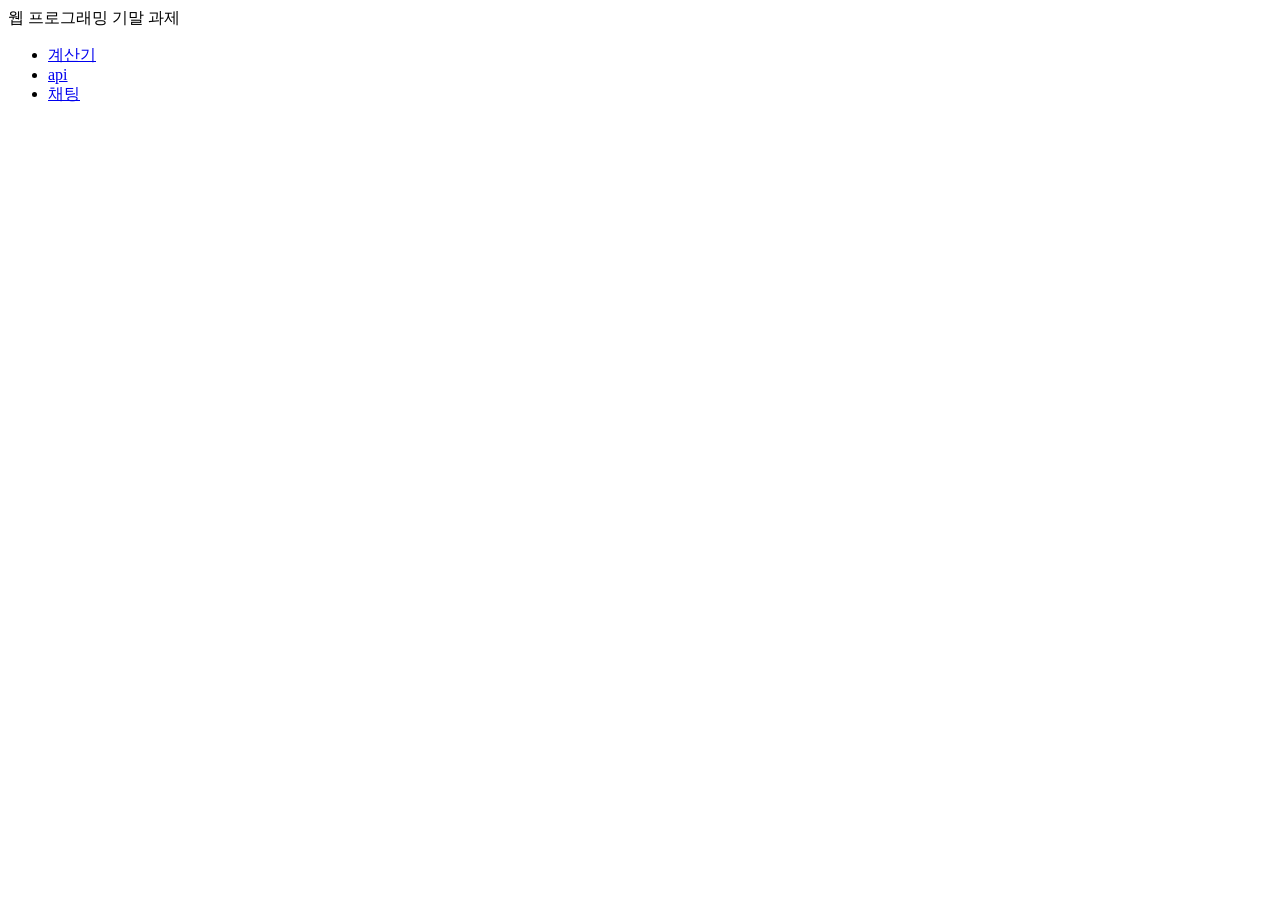
<file: index.html>
<!DOCTYPE html>
<html lang="en">
<head>
  <meta charset="UTF-8">
  <meta http-equiv="X-UA-Compatible" content="IE=edge">
  <meta name="viewport" content="width=device-width, initial-scale=1.0">
  <title>Document</title>
</head>
<body>
  <div>웹 프로그래밍 기말 과제</div>
  <ul>
    <li><a href="calc/calc.html">계산기</a></li>
    <li><a href="api/api.html">api</a></li>
    <li><a href="chat/chat.html">채팅</a></li>
  </ul>
</body>
</html>
</file>
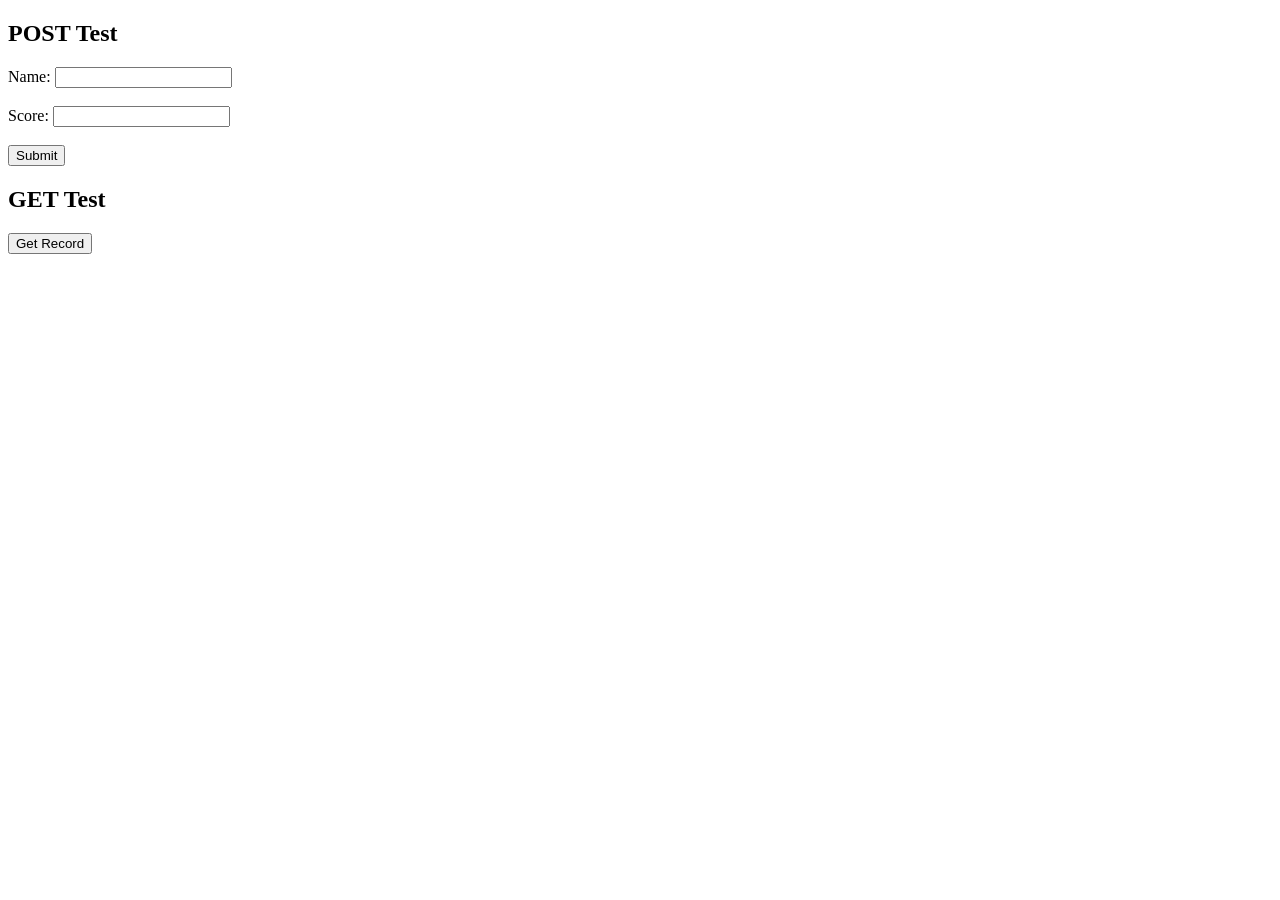
<file: api/api.html>
<!DOCTYPE html>
<html lang="en">
<head>
  <meta charset="UTF-8">
  <meta http-equiv="X-UA-Compatible" content="IE=edge">
  <meta name="viewport" content="width=device-width, initial-scale=1.0">
  <title>API 과제</title>
</head>
<body>
  <div id="app"></div>
    
  <!-- 과제는 여기서 부터 -->
  <h2>POST Test</h2>
  <form id="postForm">
      <label for="name">Name:</label>
      <input type="text" id="name" name="name" required><br><br>
      <label for="score">Score:</label>
      <input type="number" id="score" name="score" required><br><br>
      <input type="submit" value="Submit">
  </form>
  
  <h2>GET Test</h2>
  <button id="getRequest">Get Record</button>
  
  <!-- 결과를 보여줄 단일 태그 -->
  <p id="result"></p>


  <script src="api.js"></script>
</body>
</html>
</file>
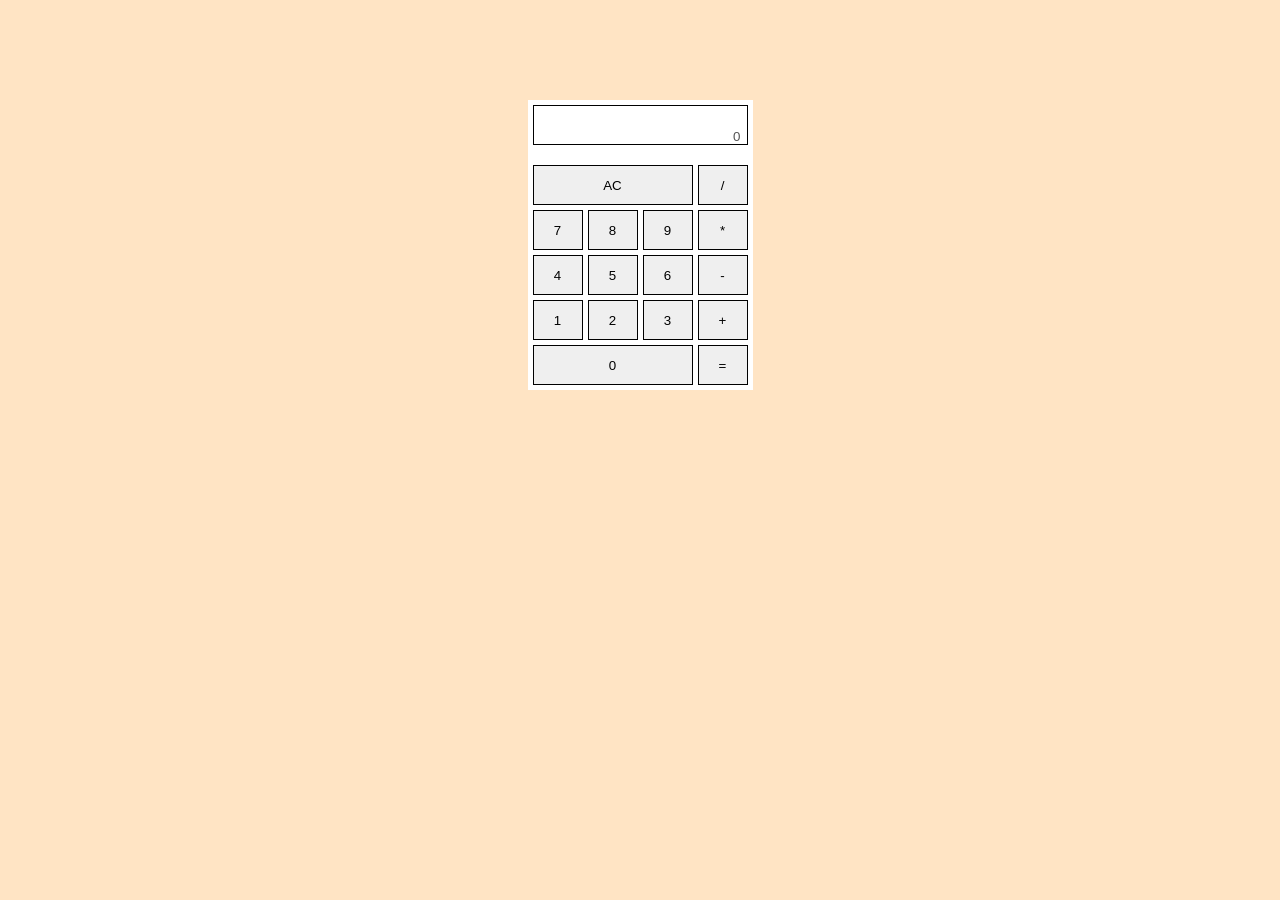
<file: calc/calc.html>
<!DOCTYPE html>
<html lang="ko">
  <head>
    <title>Document</title>
    <link rel="stylesheet" href="calc.css" />
  </head>
  <body>
    <div class="calc">
      <div id="input">
        <label id="preValue"></label>
        <input id="result" type="string" disabled="true" />
      </div>
      <div id="buttons">
        <button id="AC">AC</button>
        <button id="per">/</button>
        <button id="n7">7</button>
        <button id="n8">8</button>
        <button id="n9">9</button>
        <button id="mul">*</button>
        <button id="n4">4</button>
        <button id="n5">5</button>
        <button id="n6">6</button>
        <button id="minus">-</button>
        <button id="n1">1</button>
        <button id="n2">2</button>
        <button id="n3">3</button>
        <button id="plus">+</button>
        <button id="n0">0</button>
        <button id="eq">=</button>
      </div>
    </div>
    <script src="./calc.js"></script>
  </body>
</html>
</file>
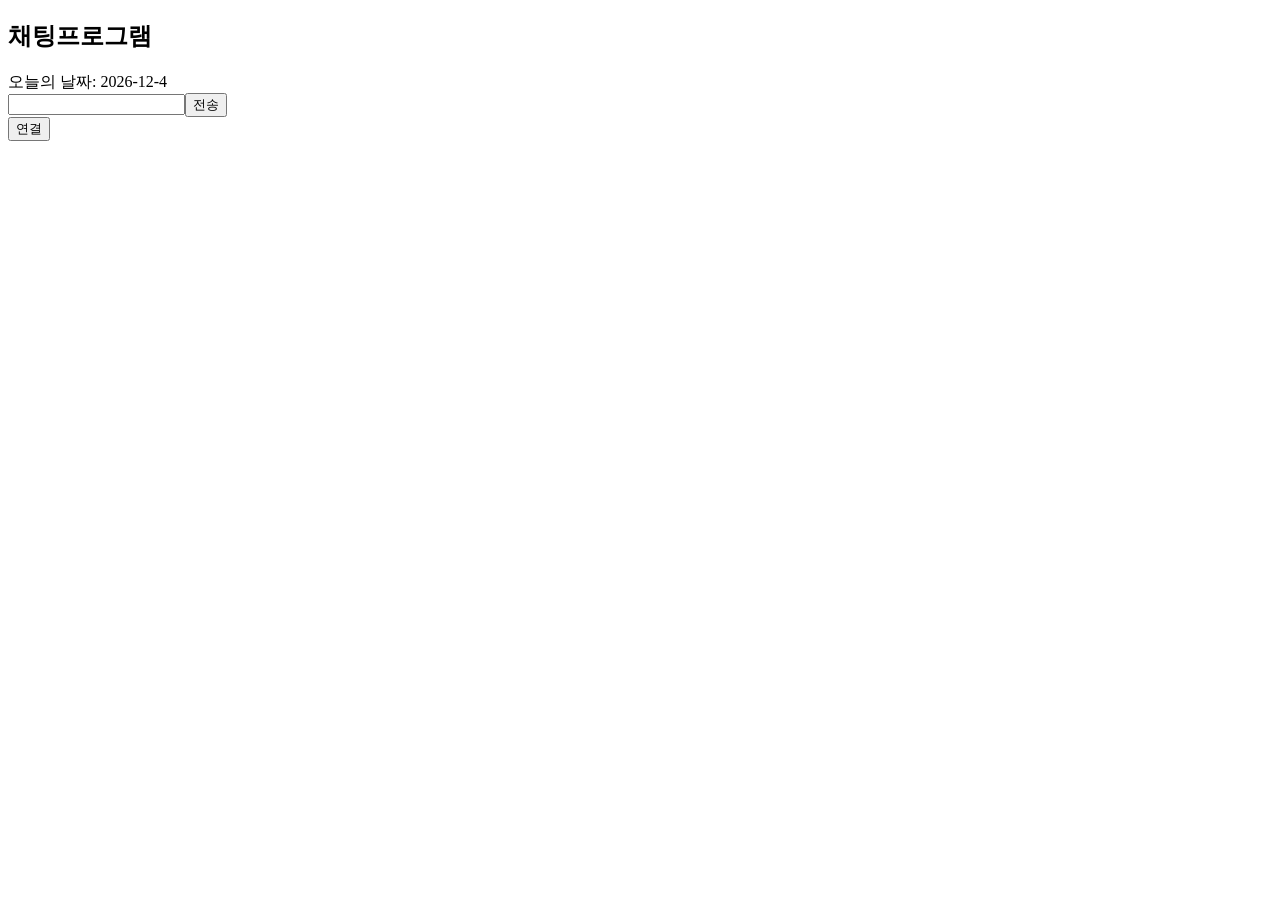
<file: chat/chat.html>
<!DOCTYPE html>
<html lang="en">
<head>
  <meta charset="UTF-8">
  <meta http-equiv="X-UA-Compatible" content="IE=edge">
  <meta name="viewport" content="width=device-width, initial-scale=1.0">
  <title>채팅과제</title>
  <h2>채팅프로그램</h2>
</head>
<body>
  
  <div id="app">
    
  </div>
  <script src="https://cdn.socket.io/4.0.0/socket.io.min.js"></script>
  <script src="chat.js"></script>
</body>
</html>
</file>
<file: calc/calc.css>
body {
    background-color: bisque;
  }
  
  .calc {
    width: 215px;
    margin: 100px auto 0px auto;
    background-color: #fff;
    padding: 5px;
    display: flex;
    flex-direction: column;
  }
  
  #input {
    display: flex;
    flex-direction: column;
    align-items: center;
    box-shadow: 0 0 0 1px #000 inset;
    margin-bottom: 20px;
    height: 40px;
    padding-right: 5px;
  }
  #preValue {
    align-self: flex-start;
    margin: 5px;
    color: rgba(0, 0, 0, 0.5);
    font-size: 12px;
    min-width: 60px;
    height: 25px;
  }
  #result {
    flex: 1;
    text-align: right;
    /* margin: 0px 20px; */
    /* padding-right: 15px; */
    border: 0px;
    height: 30px;
    align-self: flex-end;
    /* border: 0px; */
  }
  input:disabled {
    background-color: inherit;
  }
  
  #buttons {
    display: grid;
    grid-template-columns: 50px 50px 50px 50px;
    grid-gap: 5px;
    /* width: 100%; */
    /* flex-direction: column; */
  }
  /* .row {
    width: 100%;
    display: flex;
    flex-direction: row;
    margin-bottom: 5px;
  } */
  
  button {
    /* flex: 1; */
    height: 40px;
    padding: 0px;
    border: 0px;
    box-shadow: 0 0 0 1px #000 inset;
    cursor: pointer;
    /* margin-right: 5px; */
  }
  button:hover {
    background-color: #92d4b6;
    transition: 0.2s ease-in-out;
  }
  #AC {
    grid-column-start: 1;
    grid-column-end: 4;
    /* padding-right: 10px; */
  }
  /* #per {
    flex: 1;
  } */
  #n0 {
    grid-column-start: 1;
    grid-column-end: 4;
    /* padding-right: 5px; */
  }
</file>
